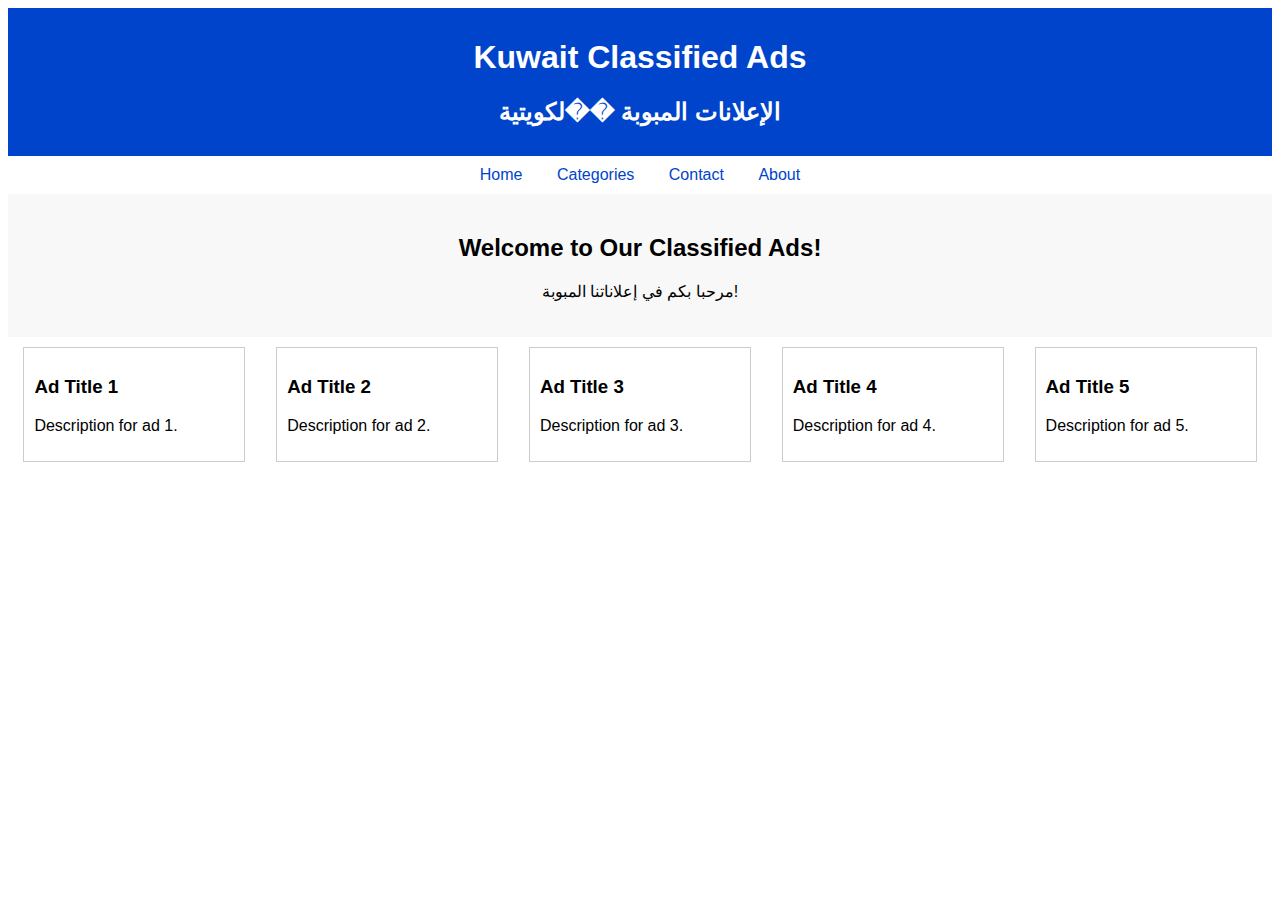
<file: index.html>
<!DOCTYPE html>
<html lang="en">
<head>
    <meta charset="UTF-8">
    <meta name="viewport" content="width=device-width, initial-scale=1.0">
    <title>Kuwait Classified Ads</title>
    <style>
        body { font-family: Arial, sans-serif; }
        header { background: #0044cc; color: white; padding: 10px; text-align: center; }
        nav { padding: 10px; text-align: center; }
        nav a { margin: 0 15px; color: #0044cc; text-decoration: none; }
        .banner { background: #f8f8f8; padding: 20px; text-align: center; }
        .featured-ads { display: flex; flex-wrap: wrap; justify-content: space-around; }
        .ad { border: 1px solid #ccc; margin: 10px; padding: 10px; width: 200px; }
    </style>
</head>
<body>
    <header>
        <h1>Kuwait Classified Ads</h1>
        <h2>الإعلانات المبوبة ��لكويتية</h2>
    </header>
    <nav>
        <a href="#">Home</a>
        <a href="#">Categories</a>
        <a href="#">Contact</a>
        <a href="#">About</a>
    </nav>
    <div class="banner">
        <h2>Welcome to Our Classified Ads!</h2>
        <p>مرحبا بكم في إعلاناتنا المبوبة!</p>
    </div>
    <div class="featured-ads">
        <div class="ad">
            <h3>Ad Title 1</h3>
            <p>Description for ad 1.</p>
        </div>
        <div class="ad">
            <h3>Ad Title 2</h3>
            <p>Description for ad 2.</p>
        </div>
        <div class="ad">
            <h3>Ad Title 3</h3>
            <p>Description for ad 3.</p>
        </div>
        <div class="ad">
            <h3>Ad Title 4</h3>
            <p>Description for ad 4.</p>
        </div>
        <div class="ad">
            <h3>Ad Title 5</h3>
            <p>Description for ad 5.</p>
        </div>
    </div>
</body>
</html>
</file>
